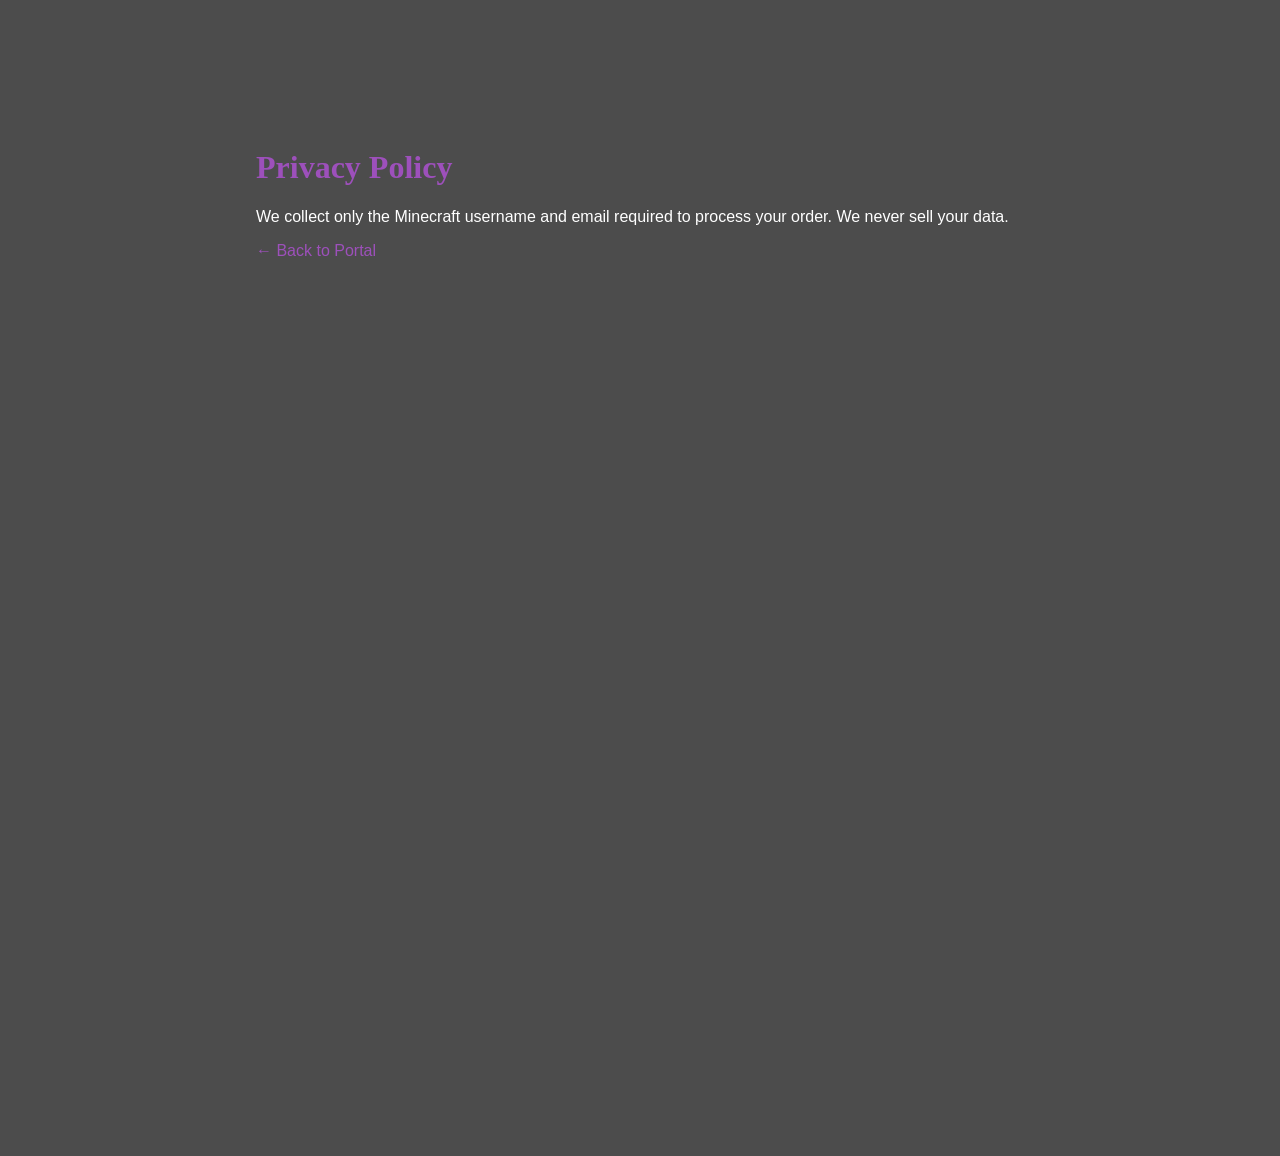
<file: privacy.html>
<!DOCTYPE html>
<html lang="en">
<head>
    <meta charset="UTF-8">
    <title>Privacy Policy | Praja SMP</title>
    <link rel="stylesheet" href="style.css">
</head>
<body style="padding: 10% 20%;">
    <h1 style="color: var(--purple); font-family: 'Orbitron';">Privacy Policy</h1>
    <p>We collect only the Minecraft username and email required to process your order. We never sell your data.</p>
    <a href="index.html" style="color: var(--purple); text-decoration: none;">&larr; Back to Portal</a>
</body>
</html>
</file>
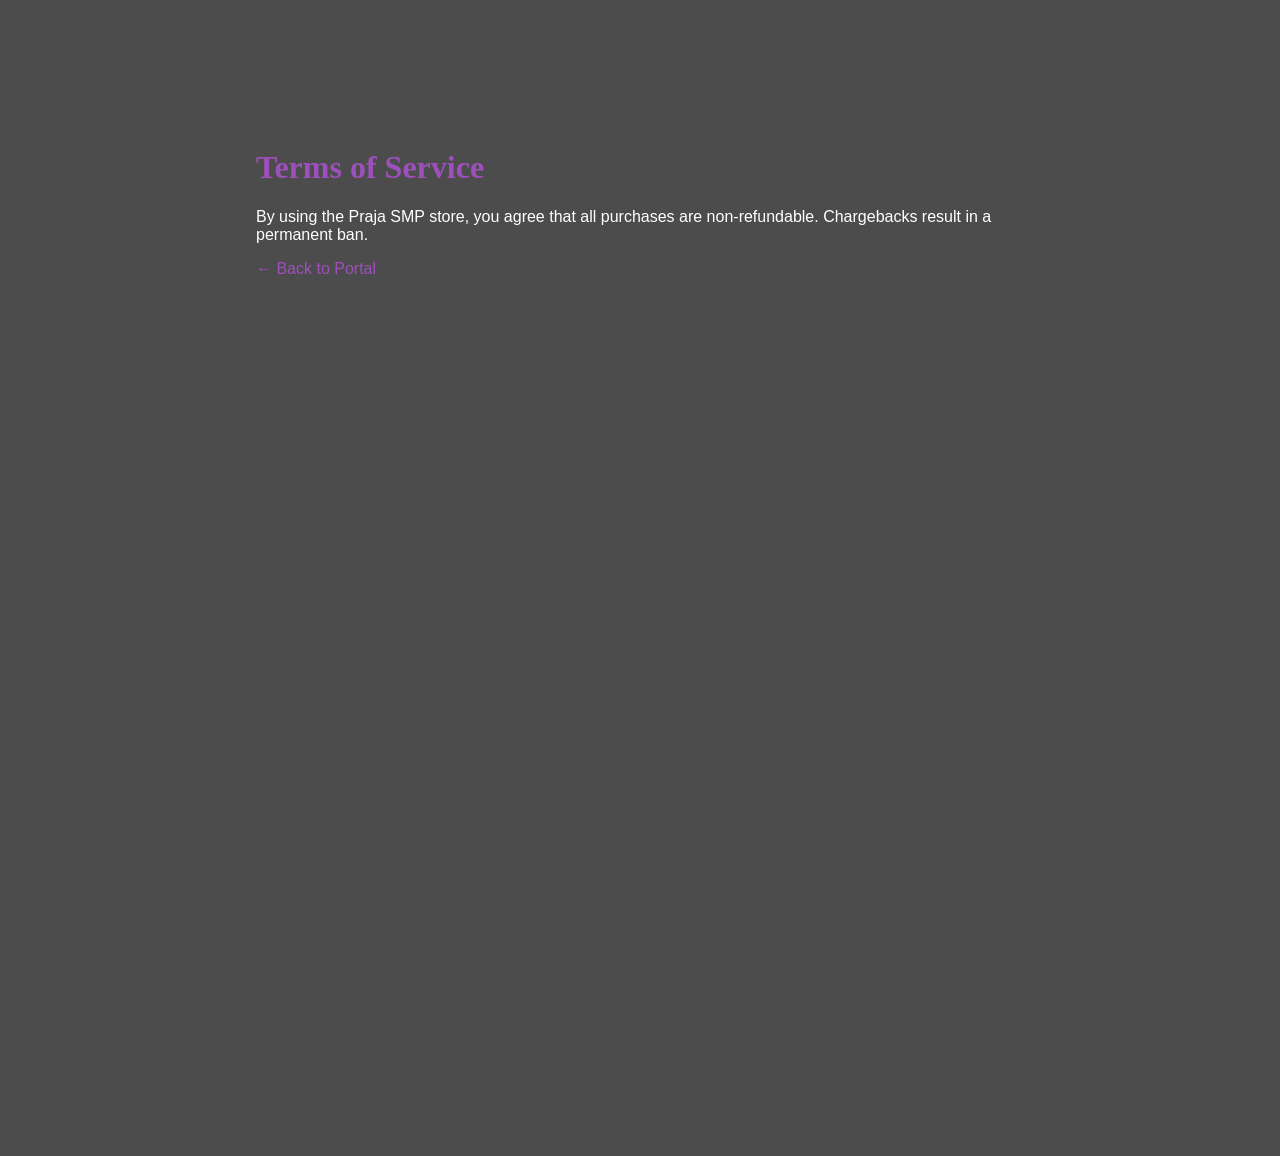
<file: terms.html>
<!DOCTYPE html>
<html lang="en">
<head>
    <meta charset="UTF-8">
    <title>Terms of Service | Praja SMP</title>
    <link rel="stylesheet" href="style.css">
</head>
<body style="padding: 10% 20%;">
    <h1 style="color: var(--purple); font-family: 'Orbitron';">Terms of Service</h1>
    <p>By using the Praja SMP store, you agree that all purchases are non-refundable. Chargebacks result in a permanent ban.</p>
    <a href="index.html" style="color: var(--purple); text-decoration: none;">&larr; Back to Portal</a>
</body>
</html>
</file>
<file: style.css>
:root {
    --purple: #9d50bb;
    --dark-bg: #050505;
    --glass: rgba(15, 15, 15, 0.9);
}

body {
    margin: 0;
    padding: 0;
    /* Use the Zenith Cloud background image link here */
    background: linear-gradient(rgba(0, 0, 0, 0.7), rgba(0, 0, 0, 0.7)), 
                url('https://img.sanishtech.com/u/03e648201d82f3a9acf9f358eeb88ad8.png') no-repeat center center fixed;
    background-size: cover;
    color: white;
    font-family: 'Montserrat', sans-serif;
    min-height: 100vh;
}

.portal-container {
    max-width: 1200px;
    margin: 0 auto;
    padding: 20px;
}

/* HEADER SETUP */
.main-header {
    display: flex;
    justify-content: space-between;
    align-items: center;
    padding: 20px 0;
    height: 100px;
}

.ip-box, .discord-box {
    background: var(--glass);
    border: 1px solid rgba(157, 80, 187, 0.3);
    padding: 15px 25px;
    border-radius: 10px;
    text-align: center;
    cursor: pointer;
    text-decoration: none;
    transition: 0.3s;
    width: 200px;
}

.ip-box:hover, .discord-box:hover {
    border-color: var(--purple);
    box-shadow: 0 0 15px rgba(157, 80, 187, 0.4);
}

/* HERO SECTION (CENTER IMAGE & TEXT) */
.hero-section {
    text-align: center;
    margin-top: 20px;
}

.welcome-label {
    font-family: 'Orbitron';
    font-size: 1.5rem;
    letter-spacing: 5px;
    color: white;
    margin-bottom: 10px;
    display: block;
}

.main-logo-img {
    max-width: 500px; /* Adjust this to make the logo look perfect */
    width: 100%;
    height: auto;
    filter: drop-shadow(0 0 20px rgba(157, 80, 187, 0.5));
}

.visit-store-btn {
    display: inline-block;
    background: var(--purple);
    color: white;
    padding: 15px 50px;
    font-family: 'Orbitron';
    font-weight: 900;
    text-decoration: none;
    border-radius: 5px;
    margin-top: -20px; /* Pulls it closer to the bottom of the logo */
    position: relative;
    z-index: 10;
    box-shadow: 0 0 20px var(--purple);
    transition: 0.3s;
}

.visit-store-btn:hover { transform: scale(1.1); box-shadow: 0 0 40px var(--purple); }

/* GRID CARDS */
.grid-info {
    display: grid;
    grid-template-columns: repeat(auto-fit, minmax(300px, 1fr));
    gap: 20px;
    margin-top: 50px;
}

.info-card {
    background: var(--glass);
    padding: 25px;
    border-radius: 12px;
    border-top: 4px solid var(--purple);
    text-align: center;
}

.label { font-size: 0.7rem; color: var(--purple); font-family: 'Orbitron'; letter-spacing: 2px; }
.box-text { font-weight: bold; font-size: 1rem; color: white; display: block; margin: 5px 0; }
</file>
